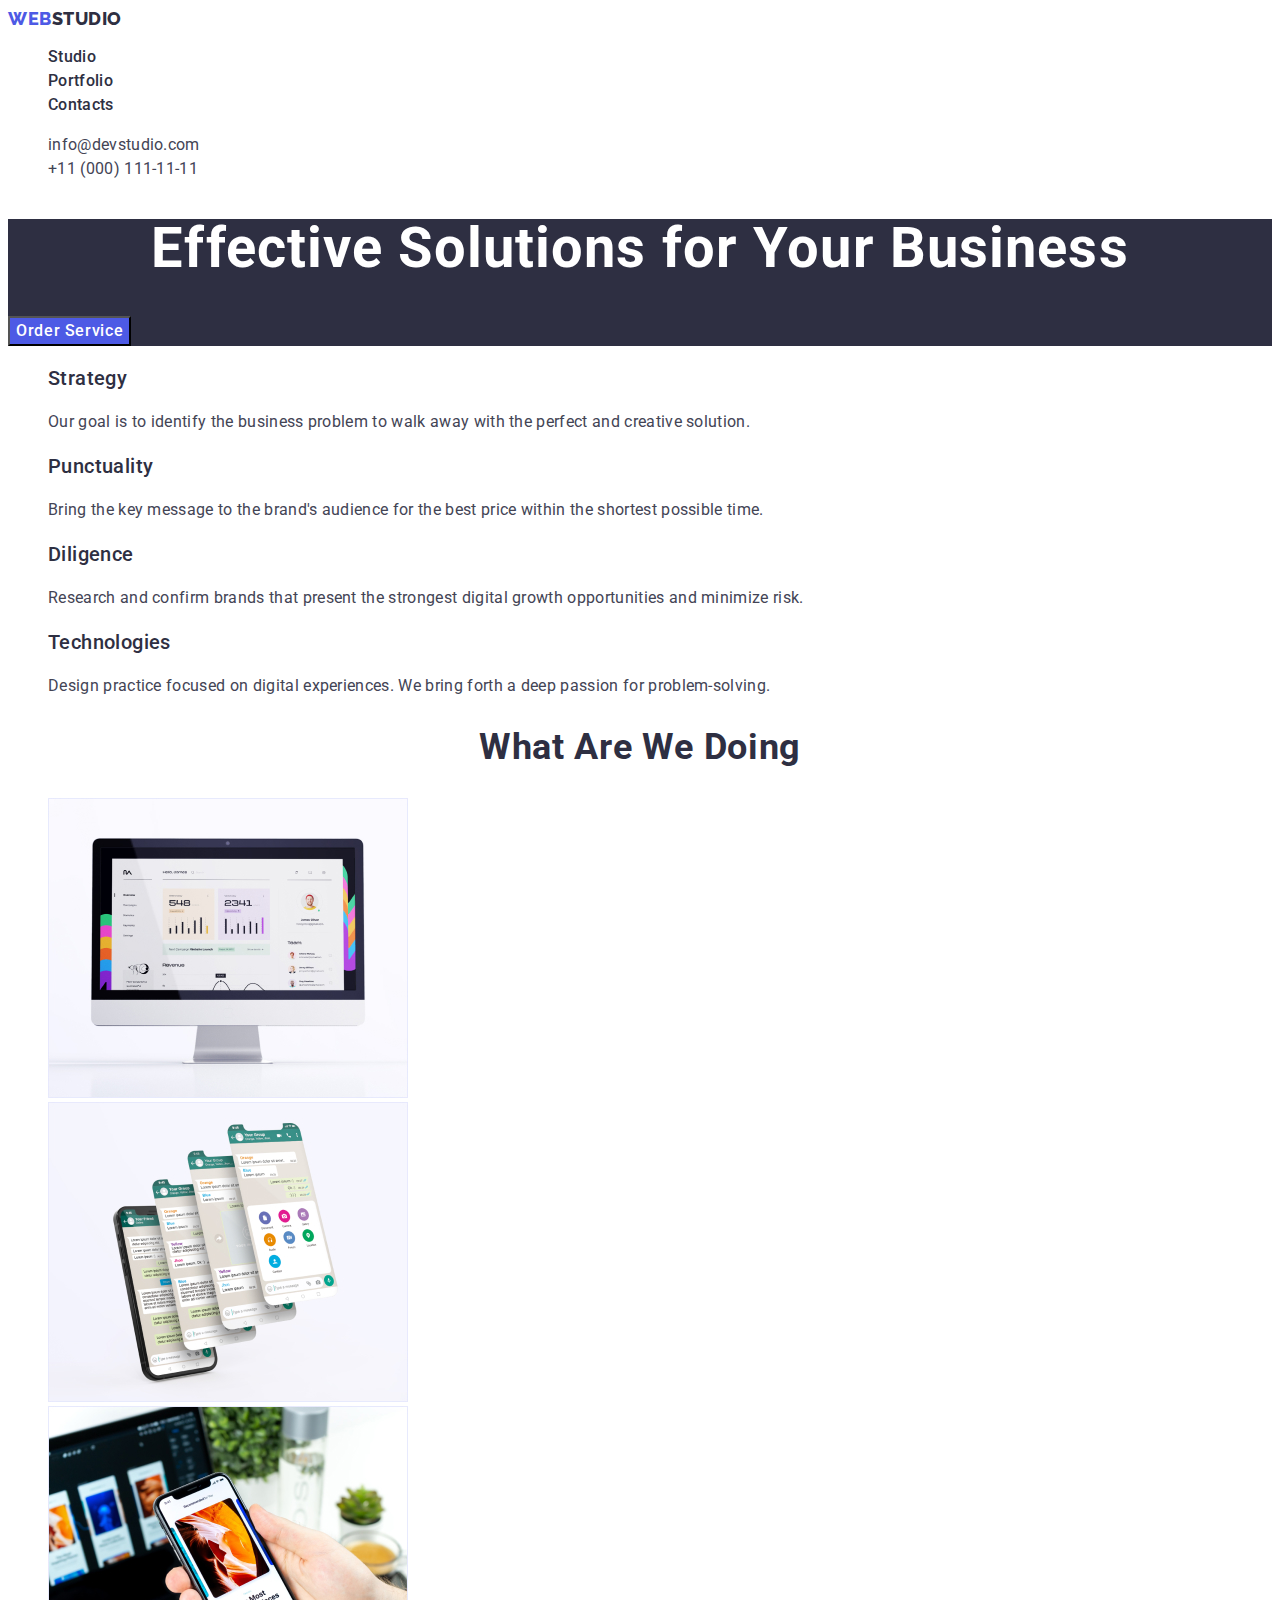
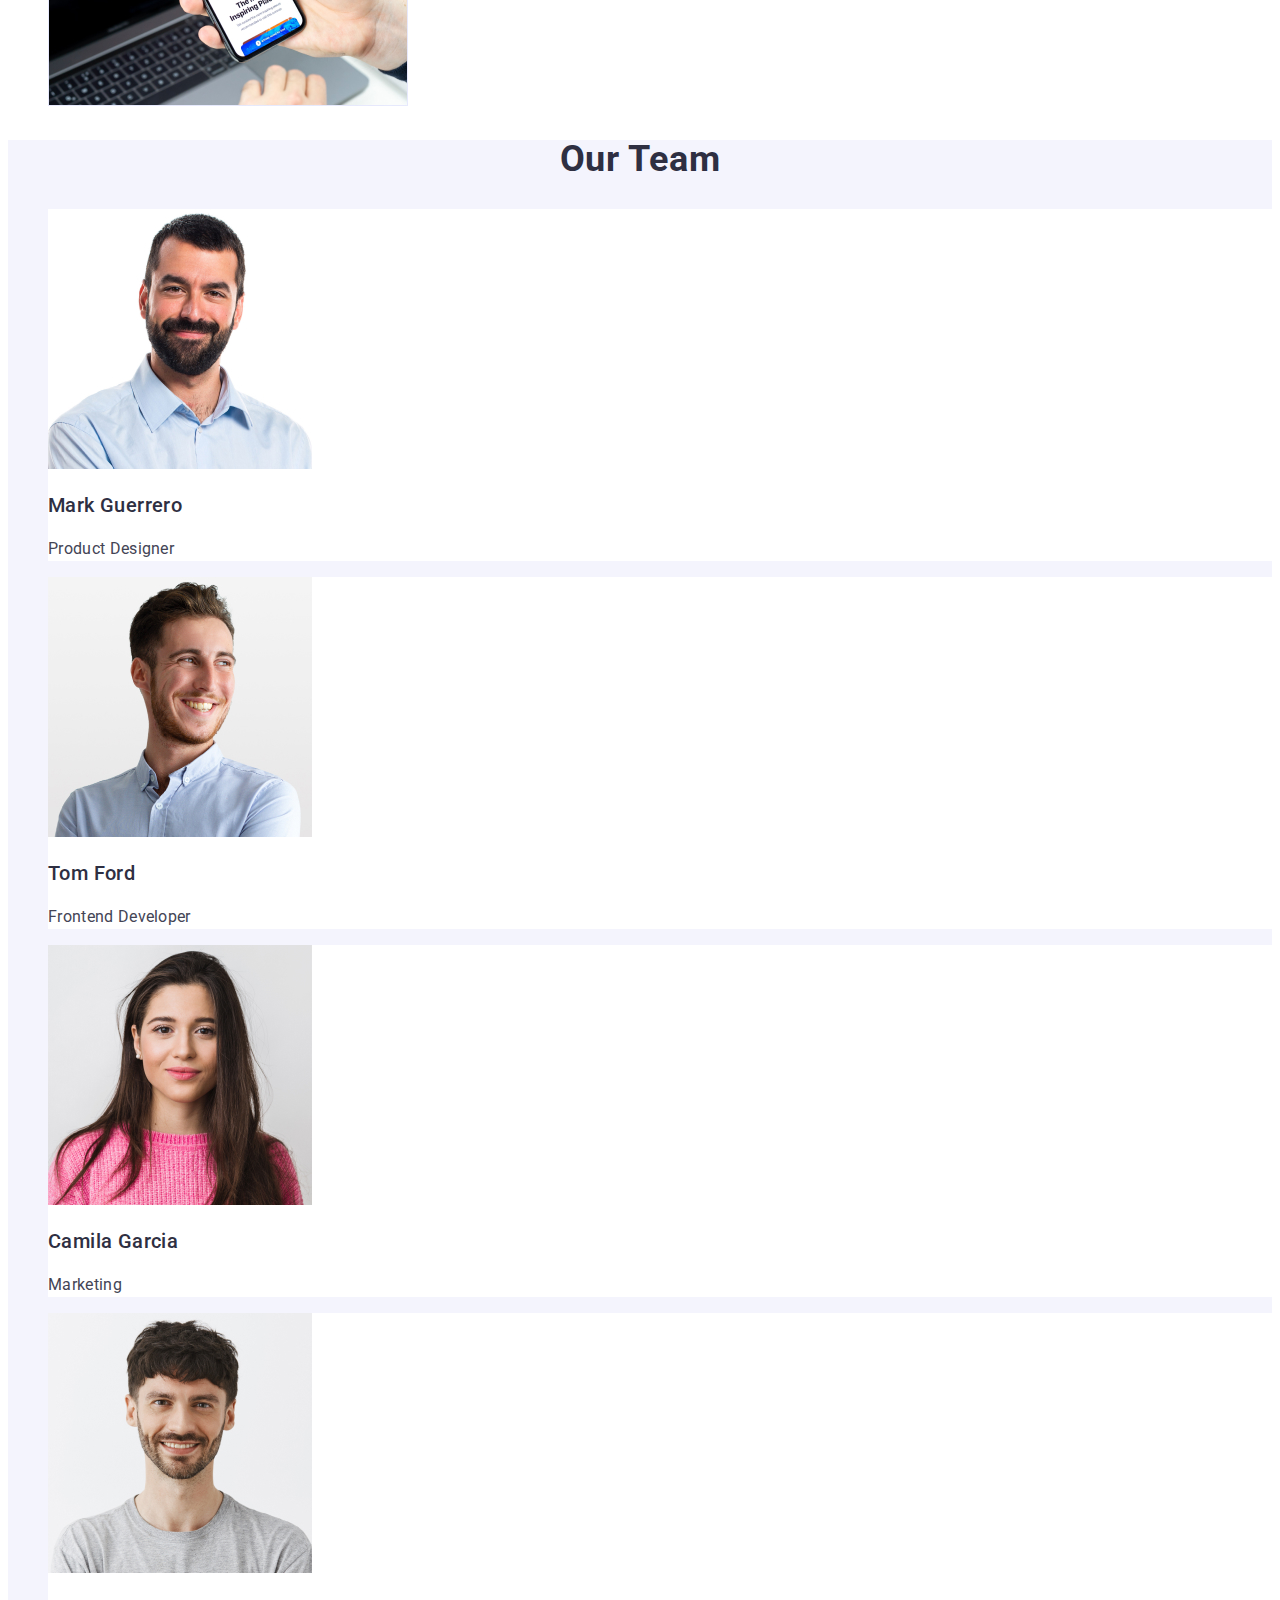
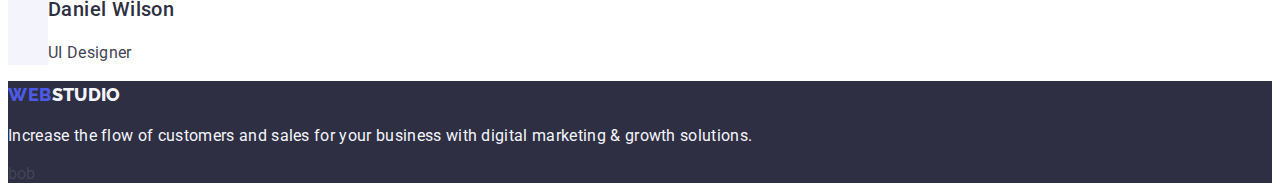
<file: index.html>
<!DOCTYPE html>
<html lang="en">
  <head>
    <meta charset="UTF-8" />
    <meta http-equiv="X-UA-Compatible" content="IE=edge" />
    <meta name="viewport" content="width=device-width, initial-scale=1.0" />
    <link rel="preconnect" href="https://fonts.googleapis.com" />
    <link rel="preconnect" href="https://fonts.gstatic.com" crossorigin />
    <link
      href="https://fonts.googleapis.com/css2?family=Raleway:wght@800&family=Roboto:wght@400;500;700&display=swap"
      rel="stylesheet"
    />
    <title>goit-markup-hw-01</title>
    <link rel="stylesheet" href="css/styles.css" />
  </head>
  <body>
    <header>
      <nav>
        <a href="./index.html" class="header-name link"
          >Web<span class="header-name-span list">Studio</span>
        </a>

        <ul class="list">
          <li>
            <a href="./index.html" class="header-studio-portfolio-contact link"
              >Studio</a
            >
          </li>
          <li>
            <a
              href="./portfolio.html"
              class="header-studio-portfolio-contact link"
              >Portfolio</a
            >
          </li>
          <li>
            <a href="" class="header-studio-portfolio-contact link">Contacts</a>
          </li>
        </ul>
      </nav>
      <address class="header-address">
        <ul class="list">
          <li>
            <a href="mailto:info@devstudio.com" class="header-commun link"
              >info@devstudio.com</a
            >
          </li>
          <li>
            <a href="tel:+110001111111" class="header-commun link"
              >+11 (000) 111-11-11</a
            >
          </li>
        </ul>
      </address>
    </header>
    <main>
      <section class="main-background-firt">
        <h1 class="main-name">Effective Solutions for Your Business</h1>
        <button type="button" class="main-button">Order Service</button>
      </section>
      <section>
        <h2 hidden>benefits</h2>
        <ul class="list">
          <li>
            <h3 class="main-benefits-name">Strategy</h3>
            <p class="main-benefits-paragrafs">
              Our goal is to identify the business problem to walk away with the
              perfect and creative solution.
            </p>
          </li>
          <li>
            <h3 class="main-benefits-name">Punctuality</h3>
            <p class="main-benefits-paragrafs">
              Bring the key message to the brand's audience for the best price
              within the shortest possible time.
            </p>
          </li>
          <li>
            <h3 class="main-benefits-name">Diligence</h3>
            <p class="main-benefits-paragrafs">
              Research and confirm brands that present the strongest digital
              growth opportunities and minimize risk.
            </p>
          </li>
          <li>
            <h3 class="main-benefits-name">Technologies</h3>
            <p class="main-benefits-paragrafs">
              Design practice focused on digital experiences. We bring forth a
              deep passion for problem-solving.
            </p>
          </li>
        </ul>
      </section>
      <section>
        <h2 class="main-photos">What are we doing</h2>
        <ul class="list">
          <li>
            <img
              src="./images/Rectangle71.jpg"
              alt="My first picture"
              width="360"
              height="300"
            />
          </li>
          <li>
            <img
              src="./images/Rectangle72.jpg"
              alt="My second picture"
              width="360"
              height="300"
            />
          </li>
          <li>
            <img
              src="./images/Rectangle73.jpg"
              alt="My therd picture"
              width="360"
              height="300"
            />
          </li>
        </ul>
      </section>
      <section class="main-background-second">
        <h2 class="main-photos">Our Team</h2>
        <ul class="list">
          <li class="list backround">
            <img
              src="./images/img.jpg"
              alt="Mark Guerrero"
              width="264"
              height="260"
            />
            <h3 class="main-stuff-name">Mark Guerrero</h3>
            <p class="main-stuff-job">Product Designer</p>
          </li>
          <li class="list backround">
            <img
              src="./images/img(1).jpg"
              alt="Tom Ford"
              width="264"
              height="260"
            />
            <h3 class="main-stuff-name">Tom Ford</h3>
            <p class="main-stuff-job">Frontend Developer</p>
          </li>
          <li class="list backround">
            <img
              src="./images/img(2).jpg"
              alt="Camila Garcia"
              width="264"
              height="260"
            />
            <h3 class="main-stuff-name">Camila Garcia</h3>
            <p class="main-stuff-job">Marketing</p>
          </li>
          <li class="list backround">
            <img
              src="./images/img(3).jpg"
              alt="Daniel Wilson"
              width="264"
              height="260"
            />
            <h3 class="main-stuff-name">Daniel Wilson</h3>
            <p class="main-stuff-job">UI Designer</p>
          </li>
        </ul>
      </section>
    </main>
    <footer class="footer-background">
      <a href="./index.html" class="header-name link">
        Web<span class="header-name-footer list">Studio</span></a
      >
      <p class="footer-text">
        Increase the flow of customers and sales for your business with digital
        marketing & growth solutions.
      </p>
      bob
    </footer>
  </body>
</html>
</file>
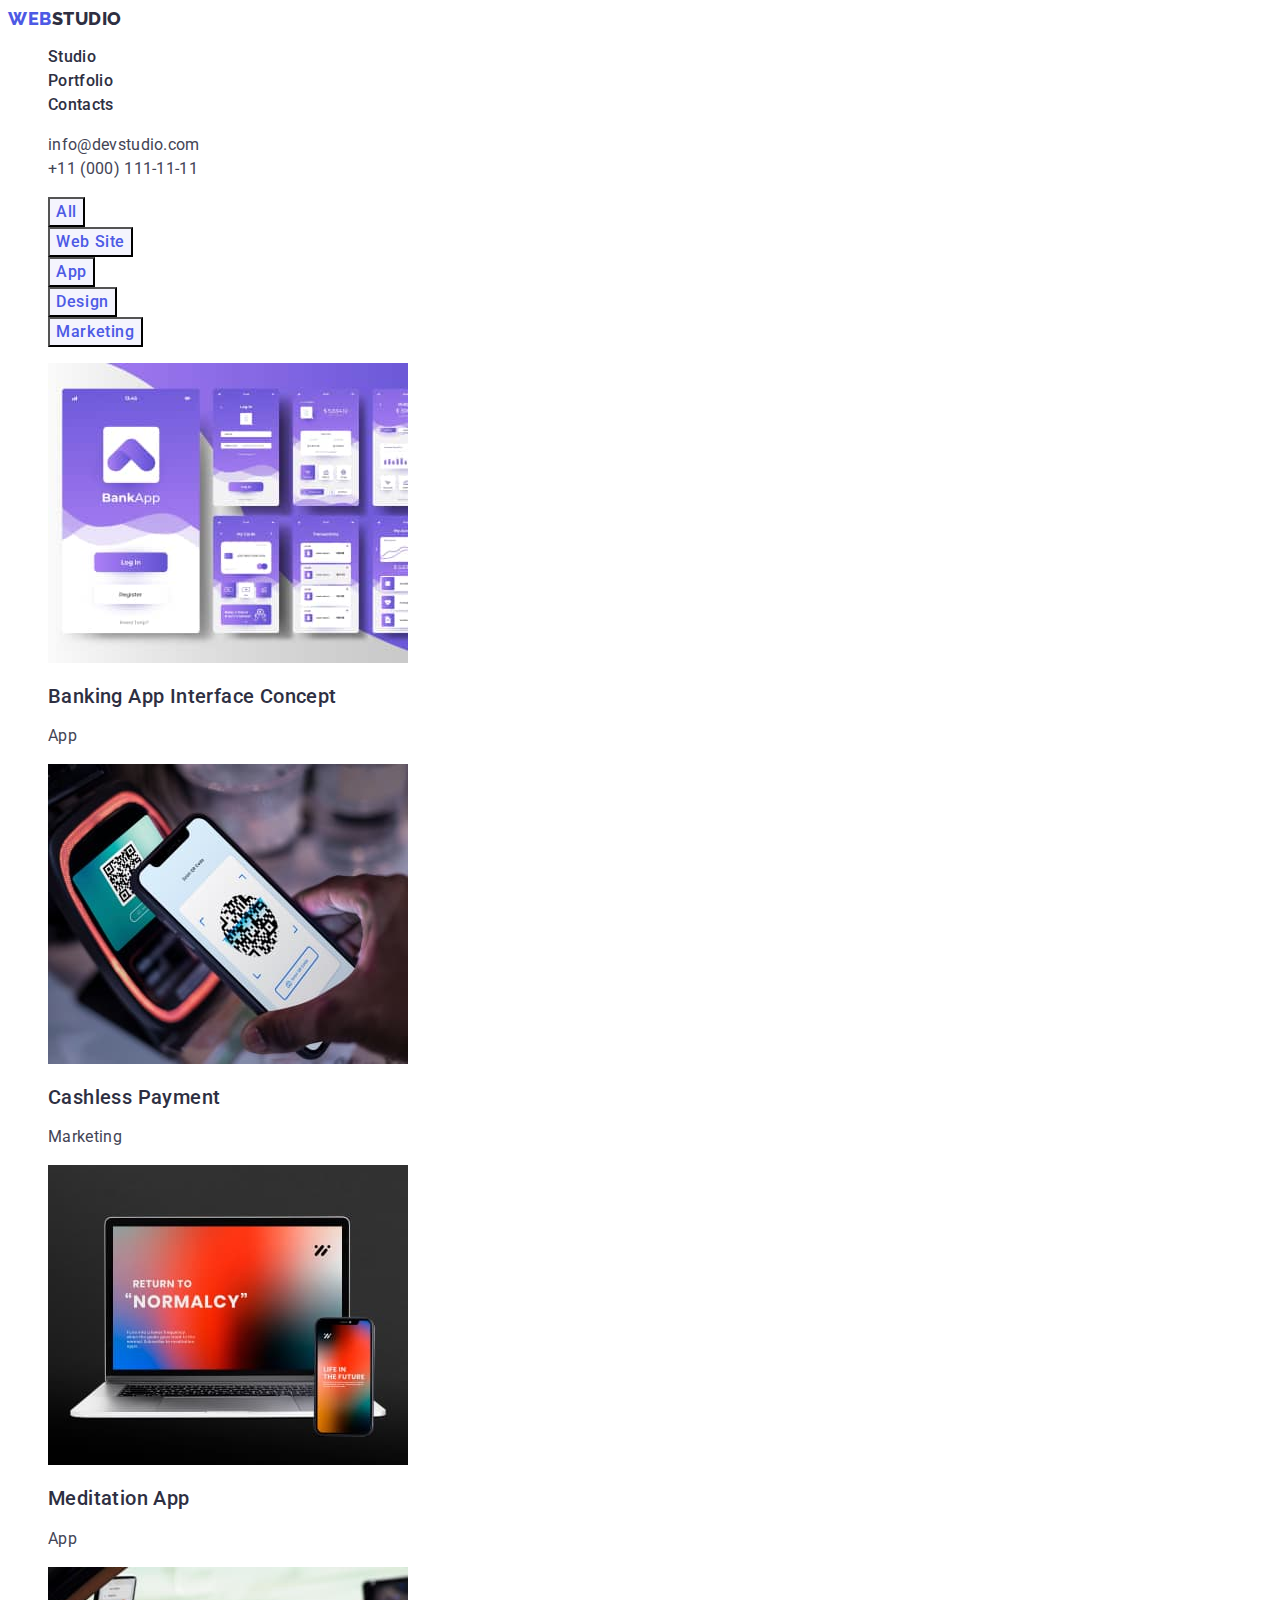
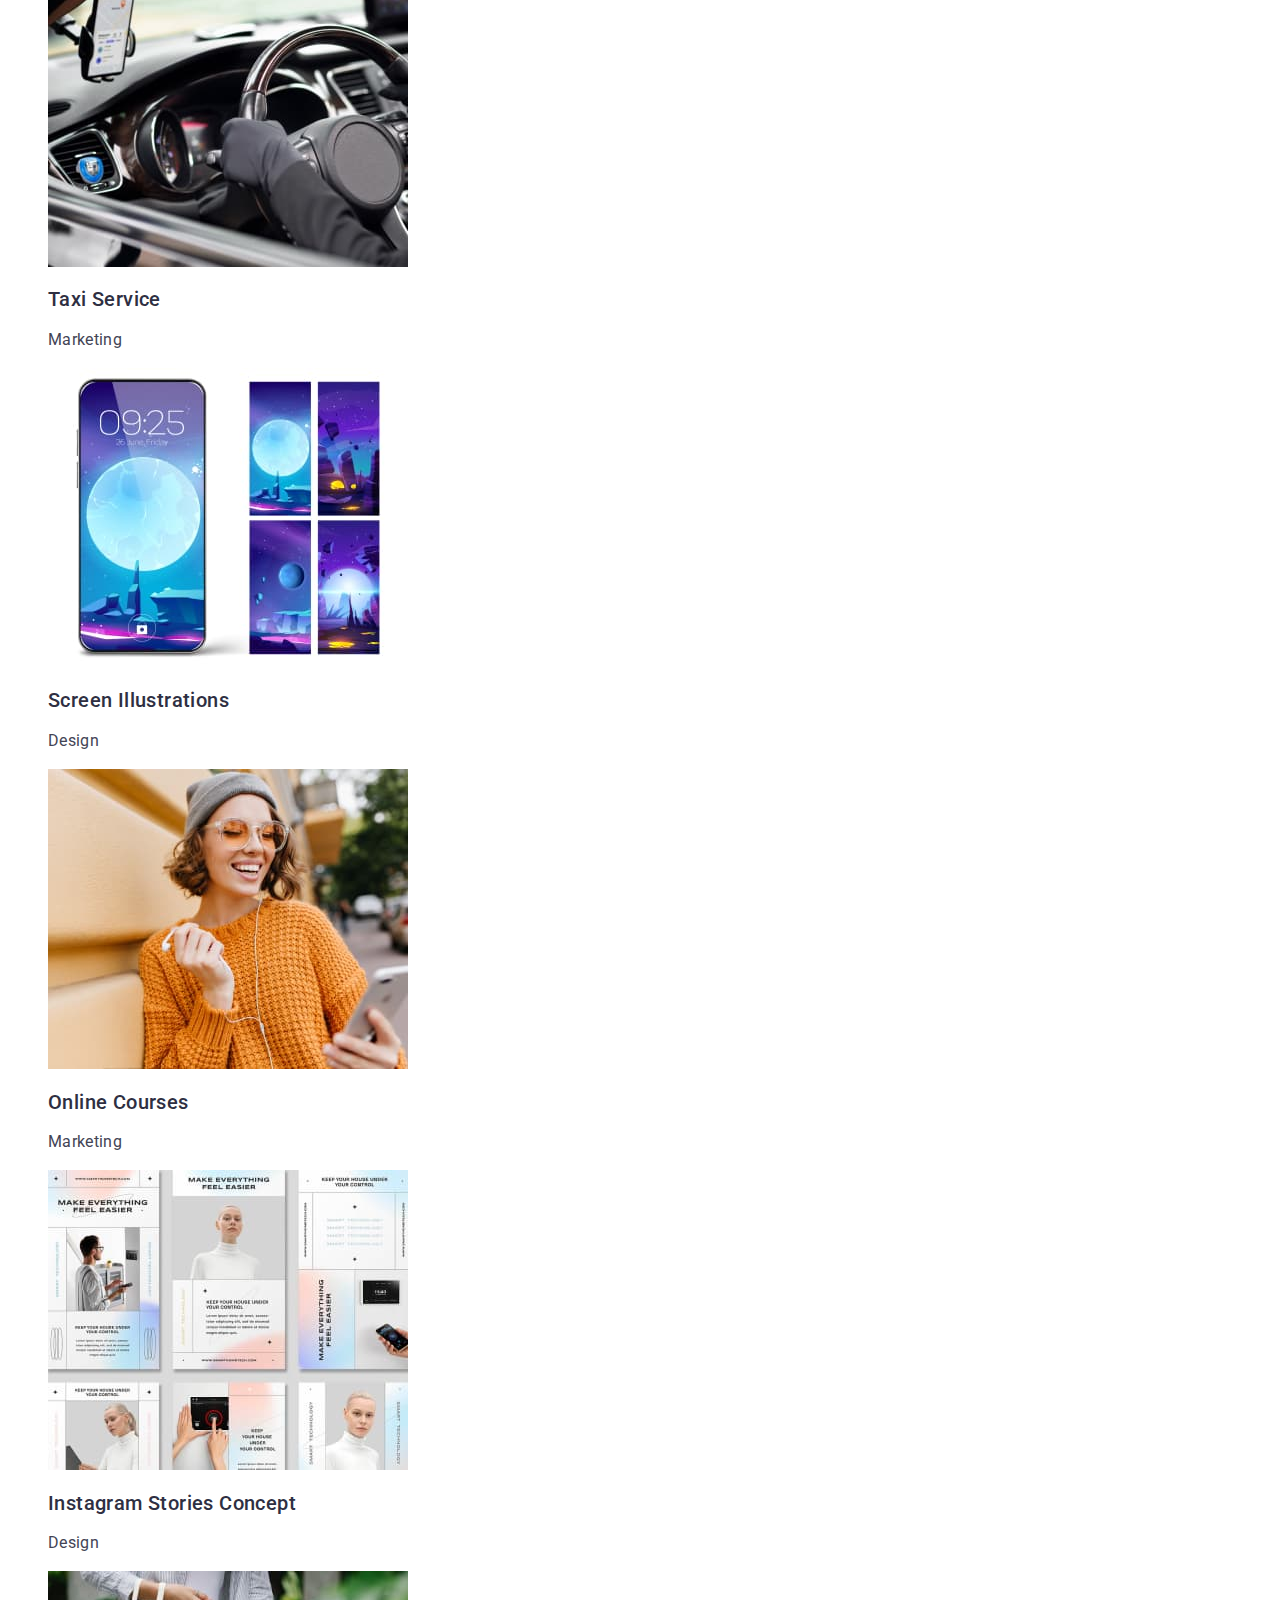
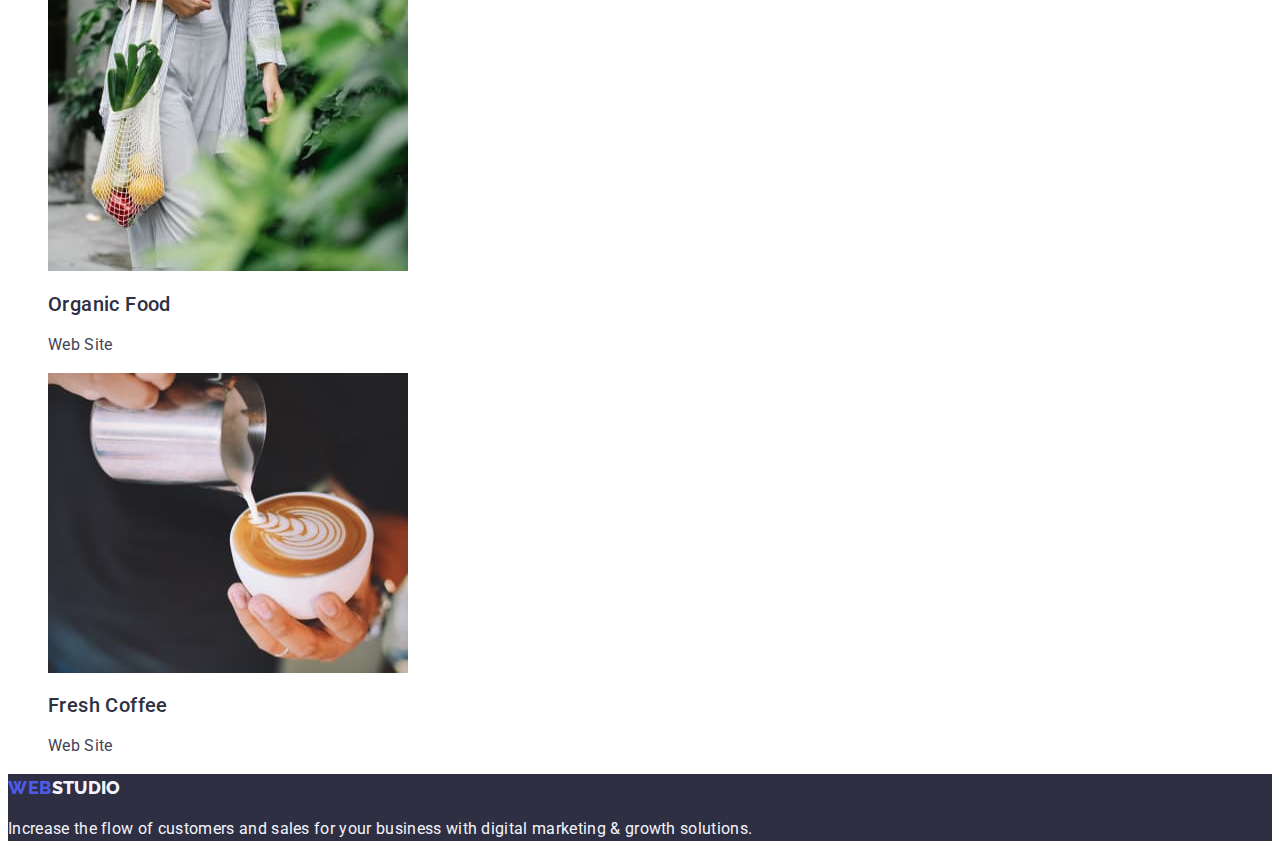
<file: portfolio.html>
<!DOCTYPE html>
<html lang="en">
  <head>
    <meta charset="UTF-8" />
    <meta http-equiv="X-UA-Compatible" content="IE=edge" />
    <meta name="viewport" content="width=device-width, initial-scale=1.0" />
    <link rel="preconnect" href="https://fonts.googleapis.com" />
    <link rel="preconnect" href="https://fonts.gstatic.com" crossorigin />
    <link
      href="https://fonts.googleapis.com/css2?family=Raleway:wght@800&family=Roboto:wght@400;500;700&display=swap"
      rel="stylesheet"
    />
    <title>portfolio</title>
    <link rel="stylesheet" href="css/styles.css" />
  </head>
  <body>
    <header>
      <nav>
        <a href="./index.html" class="header-name link"
          >Web<span class="header-name-span list">Studio</span>
        </a>

        <ul class="list">
          <li>
            <a href="./index.html" class="header-studio-portfolio-contact link"
              >Studio</a
            >
          </li>
          <li>
            <a
              href="./portfolio.html"
              class="header-studio-portfolio-contact link"
              >Portfolio</a
            >
          </li>
          <li>
            <a href="" class="header-studio-portfolio-contact link">Contacts</a>
          </li>
        </ul>
      </nav>
      <address class="header-address">
        <ul class="list">
          <li>
            <a href="mailto:info@devstudio.com" class="header-commun link"
              >info@devstudio.com</a
            >
          </li>
          <li>
            <a href="tel:+110001111111" class="header-commun link"
              >+11 (000) 111-11-11</a
            >
          </li>
        </ul>
      </address>
    </header>
    <main>
      <section class="list">
        <h1 hidden>Portfolio</h1>
        <ul class="list">
          <li>
            <button type="button" class="portfolio-main-button">All</button>
          </li>
          <li>
            <button type="button" class="portfolio-main-button">
              Web Site
            </button>
          </li>
          <li>
            <button type="button" class="portfolio-main-button">App</button>
          </li>
          <li>
            <button type="button" class="portfolio-main-button">Design</button>
          </li>
          <li>
            <button type="button" class="portfolio-main-button">
              Marketing
            </button>
          </li>
        </ul>
        <ul class="portfolio-main-list list">
          <li>
            <a href="" class="link image">
              <img
                src="./images/hometask/fot.jpg"
                alt="App pages"
                width="360"
              />
              <h2 class="portfolio-main-stuff-name">
                Banking App Interface Concept
              </h2>
              <p class="portfolio-main-stuff-job">App</p>
            </a>
          </li>
          <li>
            <a href="" class="link image">
              <img
                src="./images/hometask/fot1.jpg"
                alt="Apple pay"
                width="360"
              />
              <h2 class="portfolio-main-stuff-name">Cashless Payment</h2>
              <p class="portfolio-main-stuff-job">Marketing</p>
            </a>
          </li>
          <li>
            <a href="" class="link image">
              <img src="./images/hometask/fot2.jpg" alt="Macbook" width="360" />
              <h2 class="portfolio-main-stuff-name">Meditation App</h2>
              <p class="portfolio-main-stuff-job">App</p>
            </a>
          </li>
          <li>
            <a href="" class="link image">
              <img src="./images/hometask/fot3.jpg" alt="car" width="360" />
              <h2 class="portfolio-main-stuff-name">Taxi Service</h2>
              <p class="portfolio-main-stuff-job">Marketing</p>
            </a>
          </li>
          <li>
            <a href="" class="link image">
              <img src="./images/hometask/fot4.jpg" alt="moon" width="360" />
              <h2 class="portfolio-main-stuff-name">Screen Illustrations</h2>
              <p class="portfolio-main-stuff-job">Design</p>
            </a>
          </li>
          <li>
            <a href="" class="link image">
              <img src="./images/hometask/fot5.jpg" alt="girl" width="360" />
              <h2 class="portfolio-main-stuff-name">Online Courses</h2>
              <p class="portfolio-main-stuff-job">Marketing</p>
            </a>
          </li>
          <li>
            <a href="" class="link image">
              <img
                src="./images/hometask/fot6.jpg"
                alt="human pages"
                width="360"
              />
              <h2 class="portfolio-main-stuff-name">
                Instagram Stories Concept
              </h2>
              <p class="portfolio-main-stuff-job">Design</p>
            </a>
          </li>
          <li>
            <a href="" class="link image">
              <img
                src="./images/hometask/fot7.jpg"
                alt="Organic food"
                width="360"
              />
              <h2 class="portfolio-main-stuff-name">Organic Food</h2>
              <p class="portfolio-main-stuff-job">Web Site</p>
            </a>
          </li>
          <li>
            <a href="" class="link image">
              <img src="./images/hometask/fot8.jpg" alt=" Coffee" width="360" />
              <h2 class="portfolio-main-stuff-name">Fresh Coffee</h2>
              <p class="portfolio-main-stuff-job">Web Site</p>
            </a>
          </li>
        </ul>
      </section>
    </main>
    <footer class="footer-background">
      <a href="./index.html" class="header-name link">
        Web<span class="header-name-footer list">Studio</span></a
      >
      <p class="footer-text">
        Increase the flow of customers and sales for your business with digital
        marketing & growth solutions.
      </p>
    </footer>
  </body>
</html>
</file>
<file: css/styles.css>
:root {
  --primary-black-color: #2e2f42;
  --primary-paragraf-color: #434455;
  --primary-color: #4d5ae5;
  --primary-blue-color: #404bbf;
  --primary-background-color: #f4f4fd;
  --primary-color-white: #ffffff;
}
body {
  font-family: 'Roboto', sans-serif;
  color: var(--primary-paragraf-color);
  background-color: var(--primary-color-white);
}
main {
  letter-spacing: 0.02em;
}
.header-name {
  font-family: 'Raleway', sans-serif;
  color: var(--primary-color);
  font-size: 18px;
  font-weight: 800;
  line-height: 1.17;
  letter-spacing: 0.03em;
  text-transform: uppercase;
}
.link {
  text-decoration: none;
}
.header-name-span {
  color: var(--primary-black-color);
}
.list {
  list-style: none;
}
.header-address {
  font-style: normal;
}
.header-studio-portfolio-contact {
  color: var(--primary-black-color);
  font-size: 16px;
  font-weight: 500;
  line-height: 1.5;
  letter-spacing: 0.02em;
}
.header-studio-portfolio-contact:hover,
.header-studio-portfolio-contact:focus {
  color: var(--primary-blue-color);
}
.header-commun {
  color: var(--primary-paragraf-color);
  font-size: 16px;
  line-height: 1.5;
  letter-spacing: 0.02em;
}
.header-commun:hover,
.header-commun:focus {
  color: var(--primary-blue-color);
}
.main-background-firt {
  background-color: var(--primary-black-color);
}
.main-name {
  color: var(--primary-color-white);
  font-size: 56px;
  line-height: 1.07;
  text-align: center;
  letter-spacing: 0.02em;
}
.main-button {
  font-family: 'Roboto', sans-serif;
  color: var(--primary-color-white);
  font-size: 16px;
  font-weight: 500;
  line-height: 1.5;
  background-color: var(--primary-color);
  letter-spacing: 0.04em;
  cursor: pointer;
}
.main-button:hover,
.main-button:focus {
  background-color: var(--primary-blue-color);
}
.main-background-second {
  background-color: var(--primary-background-color);
}

.main-benefits-name {
  color: var(--primary-black-color);
  font-size: 20px;
  font-weight: 500;
  line-height: 1.2;
  letter-spacing: 0.02em;
}
.main-benefits-paragrafs {
  color: var(--primary-paragraf-color);
  font-size: 16px;
  line-height: 1.5;
}
.main-photos {
  font-size: 36px;
  line-height: 1.11;
  text-align: center;
  text-transform: capitalize;
  color: var(--primary-black-color);
  letter-spacing: 0.02em;
}
.main-stuff-name {
  color: var(--primary-black-color);
  font-size: 20px;
  font-weight: 500;
  line-height: 1.2;
  letter-spacing: 0.02em;
  background-color: var(--primary-color-white);
}
.main-stuff-job {
  color: var(--primary-paragraf-color);
  font-size: 16px;
  line-height: 1.5;
  letter-spacing: 0.02em;
}
.footer-background {
  background-color: var(--primary-black-color);
}
.footer-text {
  color: var(--primary-background-color);
  font-size: 16px;
  line-height: 1.5;
  letter-spacing: 0.02em;
}
.header-name-footer {
  color: var(--primary-background-color);
  line-height: 1.5;
  letter-spacing: 0.02em;
}
.portfolio-main-button {
  font-family: 'Roboto', sans-serif;
  color: var(--primary-color);
  font-size: 16px;
  font-weight: 500;
  line-height: 1.5;
  letter-spacing: 0.04em;
  background-color: var(--primary-background-color);
  cursor: pointer;
}
.portfolio-main-button:hover,
.portfolio-main-button:focus {
  color: var(--primary-color-white);
  background-color: var(--primary-blue-color);
}
.portfolio-main-stuff-name {
  color: var(--primary-black-color);
  font-size: 20px;
  font-weight: 500;
  line-height: 1.2;
  letter-spacing: 0.02em;
}
.portfolio-main-stuff-job {
  color: var(--primary-paragraf-color);
  font-size: 16px;
  line-height: 1.5;
  letter-spacing: 0.02em;
}
.portfolio-main-list {
  list-style: none;
}
.image {
  text-decoration: none;
}
.backround {
  background-color: var(--primary-color-white);
}
</file>
